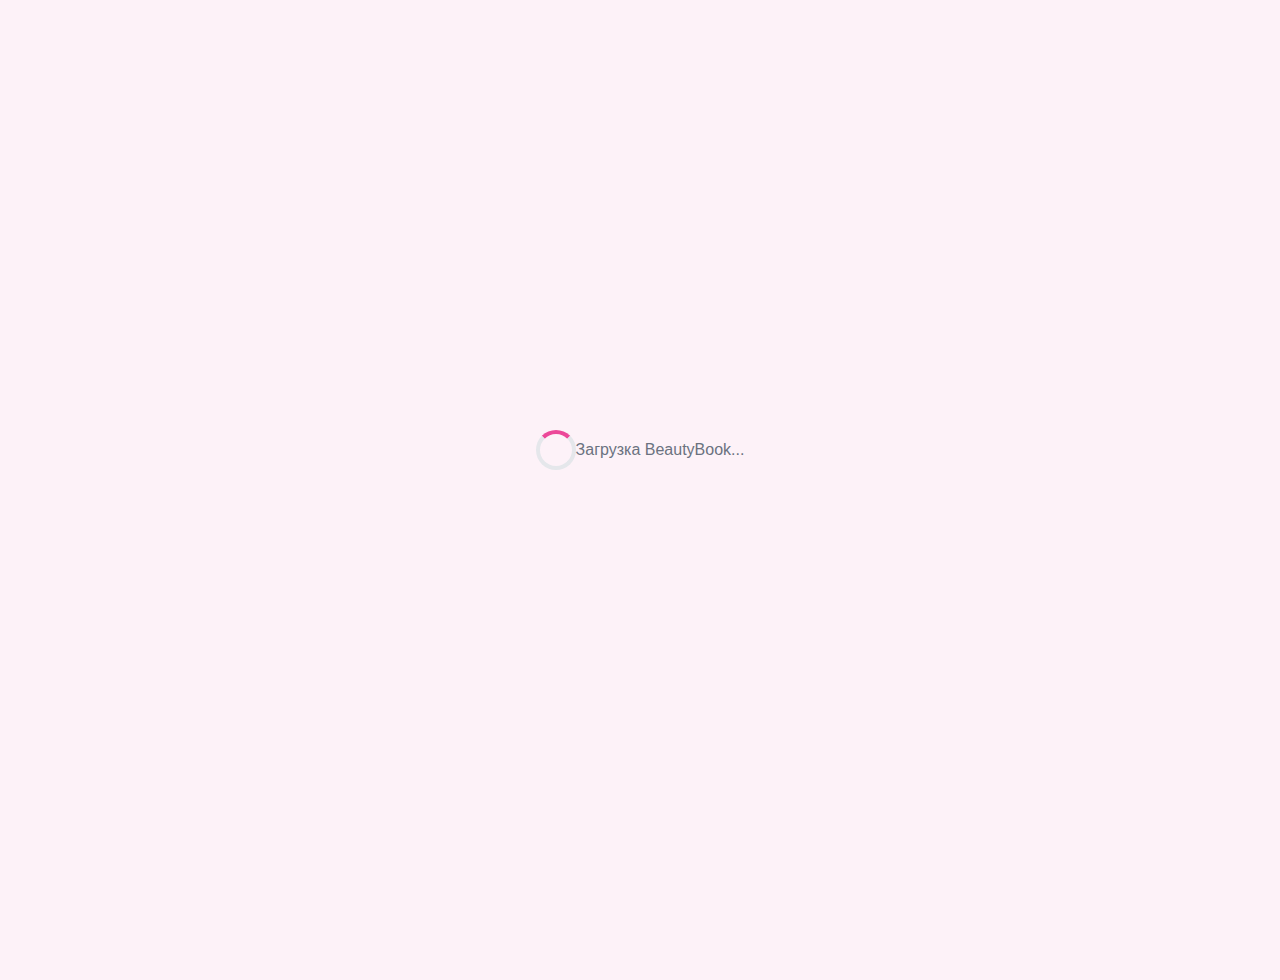
<file: public/index.html>
<!DOCTYPE html>
<html lang="ru">
<head>
    <meta charset="UTF-8">
    <meta name="viewport" content="width=device-width, initial-scale=1.0, maximum-scale=1.0, user-scalable=no">
    <meta name="theme-color" content="#ec4899">
    <title>BeautyBook - Салон Красоты</title>
    
    <!-- Telegram Web App SDK -->
    <script src="https://telegram.org/js/telegram-web-app.js"></script>
    
    <!-- Styles -->
    <link rel="stylesheet" href="/src/styles/variables.css">
    <link rel="stylesheet" href="/src/styles/main.css">
    <link rel="stylesheet" href="/src/styles/components.css">
    
    <!-- Prevent zoom on double tap (iOS) -->
    <style>
        * {
            touch-action: manipulation;
        }
    </style>
</head>
<body>
    <!-- App Container -->
    <div id="app">
        <!-- Контент будет загружен через JavaScript -->
        <div style="display: flex; align-items: center; justify-content: center; min-height: 100vh;">
            <div class="loading">
                <div class="spinner"></div>
                <p style="margin-top: 16px; color: var(--color-text-secondary);">Загрузка BeautyBook...</p>
            </div>
        </div>
    </div>
    
    <!-- Scripts -->
    <script src="/src/config.js"></script>
    <script src="/src/scripts/telegram.js"></script>
    <script src="/src/scripts/utils.js"></script>
    <script src="/src/scripts/api.js"></script>
    <script src="/src/scripts/router.js"></script>
    <script src="/src/scripts/app.js"></script>
</body>
</html>
</file>
<file: src/styles/variables.css>
/**
 * CSS Переменные
 */

:root {
    /* Цвета - основные */
    --color-primary: #ec4899;
    --color-primary-dark: #db2777;
    --color-primary-light: #f9a8d4;
    
    --color-secondary: #a855f7;
    --color-secondary-dark: #9333ea;
    --color-secondary-light: #c084fc;
    
    /* Цвета - статусы */
    --color-success: #10b981;
    --color-error: #ef4444;
    --color-warning: #f59e0b;
    --color-info: #3b82f6;
    
    /* Цвета - нейтральные */
    --color-background: #fdf2f8;
    --color-surface: #ffffff;
    --color-text: #1f2937;
    --color-text-secondary: #6b7280;
    --color-text-muted: #9ca3af;
    --color-border: #e5e7eb;
    --color-divider: #f3f4f6;
    
    /* Градиенты */
    --gradient-primary: linear-gradient(135deg, #ec4899 0%, #a855f7 100%);
    --gradient-overlay: linear-gradient(180deg, rgba(0,0,0,0) 0%, rgba(0,0,0,0.5) 100%);
    
    /* Шрифты */
    --font-family: -apple-system, BlinkMacSystemFont, 'Segoe UI', Roboto, 'Helvetica Neue', Arial, sans-serif;
    
    --font-size-xs: 12px;
    --font-size-sm: 14px;
    --font-size-base: 16px;
    --font-size-lg: 18px;
    --font-size-xl: 20px;
    --font-size-2xl: 24px;
    --font-size-3xl: 30px;
    
    --font-weight-normal: 400;
    --font-weight-medium: 500;
    --font-weight-semibold: 600;
    --font-weight-bold: 700;
    
    /* Spacing */
    --spacing-xs: 4px;
    --spacing-sm: 8px;
    --spacing-md: 16px;
    --spacing-lg: 24px;
    --spacing-xl: 32px;
    --spacing-2xl: 48px;
    
    /* Border Radius */
    --radius-sm: 8px;
    --radius-md: 12px;
    --radius-lg: 16px;
    --radius-xl: 24px;
    --radius-full: 9999px;
    
    /* Shadows */
    --shadow-sm: 0 1px 3px rgba(0, 0, 0, 0.1);
    --shadow-md: 0 4px 8px rgba(0, 0, 0, 0.1);
    --shadow-lg: 0 8px 16px rgba(0, 0, 0, 0.1);
    --shadow-xl: 0 12px 24px rgba(0, 0, 0, 0.15);
    
    /* Transitions */
    --transition-fast: 0.15s ease-in-out;
    --transition-base: 0.2s ease-in-out;
    --transition-slow: 0.3s ease-in-out;
    
    /* Z-index */
    --z-dropdown: 1000;
    --z-sticky: 1020;
    --z-fixed: 1030;
    --z-modal-backdrop: 1040;
    --z-modal: 1050;
    --z-popover: 1060;
    --z-tooltip: 1070;
}

/* Dark mode (если Telegram в темной теме) */
@media (prefers-color-scheme: dark) {
    :root {
        --color-background: #1f2937;
        --color-surface: #374151;
        --color-text: #f9fafb;
        --color-text-secondary: #d1d5db;
        --color-text-muted: #9ca3af;
        --color-border: #4b5563;
        --color-divider: #374151;
    }
}
</file>
<file: src/styles/components.css>
/**
 * Стили компонентов
 */

/* ============================================
   HEADER
============================================ */
.header {
    background: var(--gradient-primary);
    color: white;
    padding: var(--spacing-md);
    box-shadow: var(--shadow-md);
    position: sticky;
    top: 0;
    z-index: var(--z-sticky);
}

.header-content {
    display: flex;
    align-items: center;
    justify-content: space-between;
}

.header-title {
    font-size: var(--font-size-xl);
    font-weight: var(--font-weight-bold);
    margin: 0;
}

.header-back {
    background: rgba(255, 255, 255, 0.2);
    border: none;
    color: white;
    width: 36px;
    height: 36px;
    border-radius: var(--radius-full);
    display: flex;
    align-items: center;
    justify-content: center;
    cursor: pointer;
    transition: all var(--transition-base);
}

.header-back:hover {
    background: rgba(255, 255, 255, 0.3);
}

/* ============================================
   BOTTOM NAVIGATION
============================================ */
.bottom-nav {
    position: fixed;
    bottom: 0;
    left: 0;
    right: 0;
    background-color: var(--color-surface);
    border-top: 1px solid var(--color-border);
    display: flex;
    justify-content: space-around;
    padding: var(--spacing-sm) 0;
    box-shadow: 0 -2px 10px rgba(0, 0, 0, 0.1);
    z-index: var(--z-fixed);
}

.nav-item {
    display: flex;
    flex-direction: column;
    align-items: center;
    gap: var(--spacing-xs);
    padding: var(--spacing-xs) var(--spacing-md);
    color: var(--color-text-secondary);
    cursor: pointer;
    transition: all var(--transition-base);
    text-decoration: none;
    flex: 1;
    max-width: 100px;
}

.nav-item:hover {
    color: var(--color-primary);
}

.nav-item.active {
    color: var(--color-primary);
}

.nav-icon {
    font-size: 24px;
}

.nav-label {
    font-size: var(--font-size-xs);
    font-weight: var(--font-weight-medium);
}

/* ============================================
   MASTER CARD
============================================ */
.master-card {
    background-color: var(--color-surface);
    border-radius: var(--radius-lg);
    overflow: hidden;
    box-shadow: var(--shadow-md);
    transition: all var(--transition-base);
    cursor: pointer;
}

.master-card:hover {
    box-shadow: var(--shadow-lg);
    transform: translateY(-4px);
}

.master-photo {
    width: 100%;
    height: 200px;
    object-fit: cover;
}

.master-info {
    padding: var(--spacing-md);
}

.master-name {
    font-size: var(--font-size-lg);
    font-weight: var(--font-weight-semibold);
    margin-bottom: var(--spacing-xs);
}

.master-specialty {
    color: var(--color-text-secondary);
    font-size: var(--font-size-sm);
    margin-bottom: var(--spacing-sm);
}

.master-stats {
    display: flex;
    align-items: center;
    gap: var(--spacing-md);
    margin-top: var(--spacing-sm);
}

.master-rating {
    display: flex;
    align-items: center;
    gap: var(--spacing-xs);
    color: var(--color-warning);
}

.master-experience {
    color: var(--color-text-secondary);
    font-size: var(--font-size-sm);
}

/* ============================================
   SERVICE CARD
============================================ */
.service-card {
    background-color: var(--color-surface);
    border-radius: var(--radius-md);
    padding: var(--spacing-md);
    box-shadow: var(--shadow-sm);
    transition: all var(--transition-base);
    cursor: pointer;
    border: 2px solid transparent;
}

.service-card:hover {
    border-color: var(--color-primary);
    box-shadow: var(--shadow-md);
}

.service-card.selected {
    border-color: var(--color-primary);
    background: linear-gradient(135deg, rgba(236, 72, 153, 0.05) 0%, rgba(168, 85, 247, 0.05) 100%);
}

.service-header {
    display: flex;
    justify-content: space-between;
    align-items: flex-start;
    margin-bottom: var(--spacing-sm);
}

.service-name {
    font-size: var(--font-size-base);
    font-weight: var(--font-weight-semibold);
}

.service-price {
    font-size: var(--font-size-lg);
    font-weight: var(--font-weight-bold);
    color: var(--color-primary);
}

.service-description {
    color: var(--color-text-secondary);
    font-size: var(--font-size-sm);
    margin-bottom: var(--spacing-sm);
}

.service-duration {
    display: flex;
    align-items: center;
    gap: var(--spacing-xs);
    color: var(--color-text-muted);
    font-size: var(--font-size-sm);
}

/* ============================================
   BOOKING CARD
============================================ */
.booking-card {
    background-color: var(--color-surface);
    border-radius: var(--radius-lg);
    padding: var(--spacing-md);
    box-shadow: var(--shadow-md);
    margin-bottom: var(--spacing-md);
}

.booking-header {
    display: flex;
    gap: var(--spacing-md);
    margin-bottom: var(--spacing-md);
}

.booking-master-photo {
    width: 60px;
    height: 60px;
    border-radius: var(--radius-full);
    object-fit: cover;
}

.booking-master-info {
    flex: 1;
}

.booking-master-name {
    font-weight: var(--font-weight-semibold);
    margin-bottom: var(--spacing-xs);
}

.booking-service {
    color: var(--color-text-secondary);
    font-size: var(--font-size-sm);
}

.booking-details {
    display: flex;
    flex-direction: column;
    gap: var(--spacing-sm);
    padding: var(--spacing-md);
    background-color: var(--color-background);
    border-radius: var(--radius-md);
    margin-bottom: var(--spacing-md);
}

.booking-detail-row {
    display: flex;
    justify-content: space-between;
    align-items: center;
}

.booking-detail-label {
    color: var(--color-text-secondary);
    font-size: var(--font-size-sm);
}

.booking-detail-value {
    font-weight: var(--font-weight-medium);
}

.booking-actions {
    display: flex;
    gap: var(--spacing-sm);
}

/* ============================================
   STATUS BADGE
============================================ */
.badge {
    display: inline-flex;
    align-items: center;
    padding: 4px 12px;
    border-radius: var(--radius-full);
    font-size: var(--font-size-xs);
    font-weight: var(--font-weight-medium);
}

.badge-success {
    background-color: rgba(16, 185, 129, 0.1);
    color: var(--color-success);
}

.badge-error {
    background-color: rgba(239, 68, 68, 0.1);
    color: var(--color-error);
}

.badge-warning {
    background-color: rgba(245, 158, 11, 0.1);
    color: var(--color-warning);
}

.badge-info {
    background-color: rgba(59, 130, 246, 0.1);
    color: var(--color-info);
}

/* ============================================
   CALENDAR
============================================ */
.calendar {
    background-color: var(--color-surface);
    border-radius: var(--radius-lg);
    padding: var(--spacing-md);
    box-shadow: var(--shadow-md);
}

.calendar-header {
    display: flex;
    justify-content: space-between;
    align-items: center;
    margin-bottom: var(--spacing-md);
}

.calendar-month {
    font-size: var(--font-size-lg);
    font-weight: var(--font-weight-semibold);
}

.calendar-nav {
    display: flex;
    gap: var(--spacing-sm);
}

.calendar-nav-btn {
    width: 32px;
    height: 32px;
    border: none;
    background-color: var(--color-background);
    border-radius: var(--radius-full);
    cursor: pointer;
    transition: all var(--transition-base);
}

.calendar-nav-btn:hover {
    background-color: var(--color-border);
}

.calendar-weekdays {
    display: grid;
    grid-template-columns: repeat(7, 1fr);
    gap: var(--spacing-xs);
    margin-bottom: var(--spacing-sm);
}

.calendar-weekday {
    text-align: center;
    font-size: var(--font-size-xs);
    font-weight: var(--font-weight-medium);
    color: var(--color-text-secondary);
    padding: var(--spacing-xs);
}

.calendar-days {
    display: grid;
    grid-template-columns: repeat(7, 1fr);
    gap: var(--spacing-xs);
}

.calendar-day {
    aspect-ratio: 1;
    display: flex;
    align-items: center;
    justify-content: center;
    border-radius: var(--radius-sm);
    cursor: pointer;
    transition: all var(--transition-base);
    font-size: var(--font-size-sm);
}

.calendar-day:hover:not(.disabled) {
    background-color: var(--color-background);
}

.calendar-day.today {
    border: 2px solid var(--color-primary);
}

.calendar-day.selected {
    background: var(--gradient-primary);
    color: white;
}

.calendar-day.disabled {
    color: var(--color-text-muted);
    cursor: not-allowed;
    opacity: 0.5;
}

.calendar-day.other-month {
    color: var(--color-text-muted);
}

/* ============================================
   TIME SLOTS
============================================ */
.time-slots {
    display: grid;
    grid-template-columns: repeat(auto-fill, minmax(100px, 1fr));
    gap: var(--spacing-sm);
    margin-top: var(--spacing-md);
}

.time-slot {
    padding: var(--spacing-md);
    background-color: var(--color-surface);
    border: 2px solid var(--color-border);
    border-radius: var(--radius-md);
    text-align: center;
    cursor: pointer;
    transition: all var(--transition-base);
    font-weight: var(--font-weight-medium);
}

.time-slot:hover:not(.disabled) {
    border-color: var(--color-primary);
    background-color: rgba(236, 72, 153, 0.05);
}

.time-slot.selected {
    border-color: var(--color-primary);
    background: var(--gradient-primary);
    color: white;
}

.time-slot.disabled {
    opacity: 0.4;
    cursor: not-allowed;
    background-color: var(--color-background);
}

/* ============================================
   AVATAR
============================================ */
.avatar {
    width: 40px;
    height: 40px;
    border-radius: var(--radius-full);
    overflow: hidden;
}

.avatar-lg {
    width: 80px;
    height: 80px;
}

.avatar-xl {
    width: 120px;
    height: 120px;
}

.avatar img {
    width: 100%;
    height: 100%;
    object-fit: cover;
}

/* ============================================
   RATING
============================================ */
.rating {
    display: flex;
    align-items: center;
    gap: var(--spacing-xs);
}

.rating-stars {
    display: flex;
    gap: 2px;
}

.star {
    color: var(--color-border);
    font-size: 18px;
}

.star.filled {
    color: var(--color-warning);
}

.rating-value {
    font-weight: var(--font-weight-semibold);
    margin-left: var(--spacing-xs);
}

.rating-count {
    color: var(--color-text-secondary);
    font-size: var(--font-size-sm);
}

/* ============================================
   GALLERY
============================================ */
.gallery {
    display: grid;
    grid-template-columns: repeat(3, 1fr);
    gap: var(--spacing-sm);
}

.gallery-item {
    aspect-ratio: 1;
    border-radius: var(--radius-md);
    overflow: hidden;
    cursor: pointer;
    transition: all var(--transition-base);
}

.gallery-item:hover {
    transform: scale(1.05);
}

.gallery-item img {
    width: 100%;
    height: 100%;
    object-fit: cover;
}

/* ============================================
   MODAL
============================================ */
.modal-backdrop {
    position: fixed;
    top: 0;
    left: 0;
    right: 0;
    bottom: 0;
    background-color: rgba(0, 0, 0, 0.5);
    display: flex;
    align-items: center;
    justify-content: center;
    z-index: var(--z-modal-backdrop);
    padding: var(--spacing-md);
}

.modal {
    background-color: var(--color-surface);
    border-radius: var(--radius-xl);
    width: 100%;
    max-width: 500px;
    max-height: 90vh;
    overflow-y: auto;
    box-shadow: var(--shadow-xl);
}

.modal-header {
    padding: var(--spacing-lg);
    border-bottom: 1px solid var(--color-divider);
    display: flex;
    justify-content: space-between;
    align-items: center;
}

.modal-title {
    font-size: var(--font-size-xl);
    font-weight: var(--font-weight-semibold);
    margin: 0;
}

.modal-close {
    background: none;
    border: none;
    font-size: var(--font-size-2xl);
    color: var(--color-text-secondary);
    cursor: pointer;
    padding: 0;
    width: 32px;
    height: 32px;
    display: flex;
    align-items: center;
    justify-content: center;
    border-radius: var(--radius-full);
    transition: all var(--transition-base);
}

.modal-close:hover {
    background-color: var(--color-background);
}

.modal-body {
    padding: var(--spacing-lg);
}

.modal-footer {
    padding: var(--spacing-lg);
    border-top: 1px solid var(--color-divider);
    display: flex;
    gap: var(--spacing-sm);
    justify-content: flex-end;
}

/* ============================================
   DIVIDER
============================================ */
.divider {
    height: 1px;
    background-color: var(--color-divider);
    margin: var(--spacing-md) 0;
}

.divider-text {
    display: flex;
    align-items: center;
    text-align: center;
    margin: var(--spacing-md) 0;
    color: var(--color-text-secondary);
    font-size: var(--font-size-sm);
}

.divider-text::before,
.divider-text::after {
    content: '';
    flex: 1;
    height: 1px;
    background-color: var(--color-divider);
}

.divider-text::before {
    margin-right: var(--spacing-sm);
}

.divider-text::after {
    margin-left: var(--spacing-sm);
}

/* ============================================
   SKELETON (Loading placeholders)
============================================ */
.skeleton {
    background: linear-gradient(
        90deg,
        var(--color-background) 25%,
        var(--color-border) 50%,
        var(--color-background) 75%
    );
    background-size: 200% 100%;
    animation: skeleton-loading 1.5s ease-in-out infinite;
    border-radius: var(--radius-md);
}

@keyframes skeleton-loading {
    0% { background-position: 200% 0; }
    100% { background-position: -200% 0; }
}

.skeleton-text {
    height: 16px;
    margin-bottom: var(--spacing-sm);
}

.skeleton-title {
    height: 24px;
    width: 60%;
    margin-bottom: var(--spacing-md);
}

.skeleton-avatar {
    width: 60px;
    height: 60px;
    border-radius: var(--radius-full);
}

.skeleton-card {
    height: 200px;
}

/* ============================================
   ALERT
============================================ */
.alert {
    padding: var(--spacing-md);
    border-radius: var(--radius-md);
    margin-bottom: var(--spacing-md);
    display: flex;
    gap: var(--spacing-md);
    align-items: flex-start;
}

.alert-success {
    background-color: rgba(16, 185, 129, 0.1);
    color: var(--color-success);
    border: 1px solid var(--color-success);
}

.alert-error {
    background-color: rgba(239, 68, 68, 0.1);
    color: var(--color-error);
    border: 1px solid var(--color-error);
}

.alert-warning {
    background-color: rgba(245, 158, 11, 0.1);
    color: var(--color-warning);
    border: 1px solid var(--color-warning);
}

.alert-info {
    background-color: rgba(59, 130, 246, 0.1);
    color: var(--color-info);
    border: 1px solid var(--color-info);
}

.alert-icon {
    font-size: 20px;
}

.alert-content {
    flex: 1;
}

.alert-title {
    font-weight: var(--font-weight-semibold);
    margin-bottom: var(--spacing-xs);
}

/* ============================================
   RESPONSIVE
============================================ */
@media (max-width: 768px) {
    .grid-cols-3 {
        grid-template-columns: repeat(2, 1fr);
    }
    
    .gallery {
        grid-template-columns: repeat(2, 1fr);
    }
}

@media (max-width: 480px) {
    .grid-cols-2 {
        grid-template-columns: 1fr;
    }
}
</file>
<file: src/styles/main.css>
/**
 * Основные стили приложения
 */

/* Reset и базовые стили */
* {
    margin: 0;
    padding: 0;
    box-sizing: border-box;
}

html, body {
    width: 100%;
    height: 100%;
    overflow-x: hidden;
}

body {
    font-family: var(--font-family);
    font-size: var(--font-size-base);
    font-weight: var(--font-weight-normal);
    line-height: 1.5;
    color: var(--color-text);
    background-color: var(--color-background);
    -webkit-font-smoothing: antialiased;
    -moz-osx-font-smoothing: grayscale;
}

/* Контейнер приложения */
#app {
    width: 100%;
    min-height: 100vh;
    padding-bottom: 80px; /* для нижней навигации */
}

/* Типографика */
h1, h2, h3, h4, h5, h6 {
    font-weight: var(--font-weight-bold);
    line-height: 1.2;
    margin-bottom: var(--spacing-md);
}

h1 {
    font-size: var(--font-size-2xl);
}

h2 {
    font-size: var(--font-size-xl);
}

h3 {
    font-size: var(--font-size-lg);
}

p {
    margin-bottom: var(--spacing-md);
}

a {
    color: var(--color-primary);
    text-decoration: none;
    transition: color var(--transition-base);
}

a:hover {
    color: var(--color-primary-dark);
}

/* Утилиты текста */
.text-xs { font-size: var(--font-size-xs); }
.text-sm { font-size: var(--font-size-sm); }
.text-base { font-size: var(--font-size-base); }
.text-lg { font-size: var(--font-size-lg); }
.text-xl { font-size: var(--font-size-xl); }

.text-muted { color: var(--color-text-muted); }
.text-secondary { color: var(--color-text-secondary); }
.text-primary { color: var(--color-primary); }
.text-success { color: var(--color-success); }
.text-error { color: var(--color-error); }

.font-medium { font-weight: var(--font-weight-medium); }
.font-semibold { font-weight: var(--font-weight-semibold); }
.font-bold { font-weight: var(--font-weight-bold); }

.text-center { text-align: center; }
.text-left { text-align: left; }
.text-right { text-align: right; }

/* Контейнеры */
.container {
    width: 100%;
    max-width: 1200px;
    margin: 0 auto;
    padding: 0 var(--spacing-md);
}

.section {
    padding: var(--spacing-lg) 0;
}

/* Карточки */
.card {
    background-color: var(--color-surface);
    border-radius: var(--radius-lg);
    padding: var(--spacing-md);
    box-shadow: var(--shadow-md);
    transition: all var(--transition-base);
}

.card:hover {
    box-shadow: var(--shadow-lg);
}

.card-header {
    margin-bottom: var(--spacing-md);
}

.card-title {
    font-size: var(--font-size-lg);
    font-weight: var(--font-weight-semibold);
    margin-bottom: var(--spacing-xs);
}

.card-body {
    margin-bottom: var(--spacing-md);
}

.card-footer {
    padding-top: var(--spacing-md);
    border-top: 1px solid var(--color-divider);
}

/* Кнопки */
.btn {
    display: inline-flex;
    align-items: center;
    justify-content: center;
    padding: 12px var(--spacing-md);
    font-size: var(--font-size-base);
    font-weight: var(--font-weight-medium);
    border: none;
    border-radius: var(--radius-md);
    cursor: pointer;
    transition: all var(--transition-base);
    text-align: center;
    white-space: nowrap;
    user-select: none;
}

.btn:disabled {
    opacity: 0.5;
    cursor: not-allowed;
}

.btn-primary {
    background: var(--gradient-primary);
    color: white;
}

.btn-primary:hover:not(:disabled) {
    transform: translateY(-2px);
    box-shadow: var(--shadow-lg);
}

.btn-primary:active:not(:disabled) {
    transform: translateY(0);
}

.btn-secondary {
    background-color: var(--color-surface);
    color: var(--color-text);
    border: 1px solid var(--color-border);
}

.btn-secondary:hover:not(:disabled) {
    background-color: var(--color-background);
}

.btn-ghost {
    background-color: transparent;
    color: var(--color-primary);
}

.btn-ghost:hover:not(:disabled) {
    background-color: var(--color-background);
}

.btn-sm {
    padding: 8px 12px;
    font-size: var(--font-size-sm);
}

.btn-lg {
    padding: 16px var(--spacing-lg);
    font-size: var(--font-size-lg);
}

.btn-block {
    width: 100%;
    display: flex;
}

/* Inputs */
.input {
    width: 100%;
    padding: 12px var(--spacing-md);
    font-size: var(--font-size-base);
    border: 1px solid var(--color-border);
    border-radius: var(--radius-md);
    background-color: var(--color-surface);
    color: var(--color-text);
    transition: all var(--transition-base);
}

.input:focus {
    outline: none;
    border-color: var(--color-primary);
    box-shadow: 0 0 0 3px rgba(236, 72, 153, 0.1);
}

.input::placeholder {
    color: var(--color-text-muted);
}

.input:disabled {
    opacity: 0.5;
    cursor: not-allowed;
}

/* Form groups */
.form-group {
    margin-bottom: var(--spacing-md);
}

.form-label {
    display: block;
    margin-bottom: var(--spacing-sm);
    font-size: var(--font-size-sm);
    font-weight: var(--font-weight-medium);
    color: var(--color-text-secondary);
}

.form-error {
    margin-top: var(--spacing-xs);
    font-size: var(--font-size-sm);
    color: var(--color-error);
}

/* Grid */
.grid {
    display: grid;
    gap: var(--spacing-md);
}

.grid-cols-2 {
    grid-template-columns: repeat(2, 1fr);
}

.grid-cols-3 {
    grid-template-columns: repeat(3, 1fr);
}

/* Flex */
.flex {
    display: flex;
}

.flex-col {
    flex-direction: column;
}

.items-center {
    align-items: center;
}

.justify-center {
    justify-content: center;
}

.justify-between {
    justify-content: space-between;
}

.gap-xs { gap: var(--spacing-xs); }
.gap-sm { gap: var(--spacing-sm); }
.gap-md { gap: var(--spacing-md); }
.gap-lg { gap: var(--spacing-lg); }

/* Spacing utilities */
.m-0 { margin: 0; }
.mt-xs { margin-top: var(--spacing-xs); }
.mt-sm { margin-top: var(--spacing-sm); }
.mt-md { margin-top: var(--spacing-md); }
.mt-lg { margin-top: var(--spacing-lg); }
.mb-xs { margin-bottom: var(--spacing-xs); }
.mb-sm { margin-bottom: var(--spacing-sm); }
.mb-md { margin-bottom: var(--spacing-md); }
.mb-lg { margin-bottom: var(--spacing-lg); }

.p-0 { padding: 0; }
.p-xs { padding: var(--spacing-xs); }
.p-sm { padding: var(--spacing-sm); }
.p-md { padding: var(--spacing-md); }
.p-lg { padding: var(--spacing-lg); }

/* Loading */
.loading {
    display: flex;
    align-items: center;
    justify-content: center;
    padding: var(--spacing-xl) 0;
}

.spinner {
    width: 40px;
    height: 40px;
    border: 4px solid var(--color-border);
    border-top-color: var(--color-primary);
    border-radius: 50%;
    animation: spin 0.8s linear infinite;
}

@keyframes spin {
    to { transform: rotate(360deg); }
}

/* Empty state */
.empty-state {
    text-align: center;
    padding: var(--spacing-2xl) var(--spacing-md);
}

.empty-state-icon {
    font-size: 48px;
    color: var(--color-text-muted);
    margin-bottom: var(--spacing-md);
}

.empty-state-text {
    color: var(--color-text-secondary);
}

/* Hidden */
.hidden {
    display: none !important;
}

/* Скроллбар */
::-webkit-scrollbar {
    width: 8px;
    height: 8px;
}

::-webkit-scrollbar-track {
    background: var(--color-background);
}

::-webkit-scrollbar-thumb {
    background: var(--color-border);
    border-radius: var(--radius-full);
}

::-webkit-scrollbar-thumb:hover {
    background: var(--color-text-muted);
}
</file>
